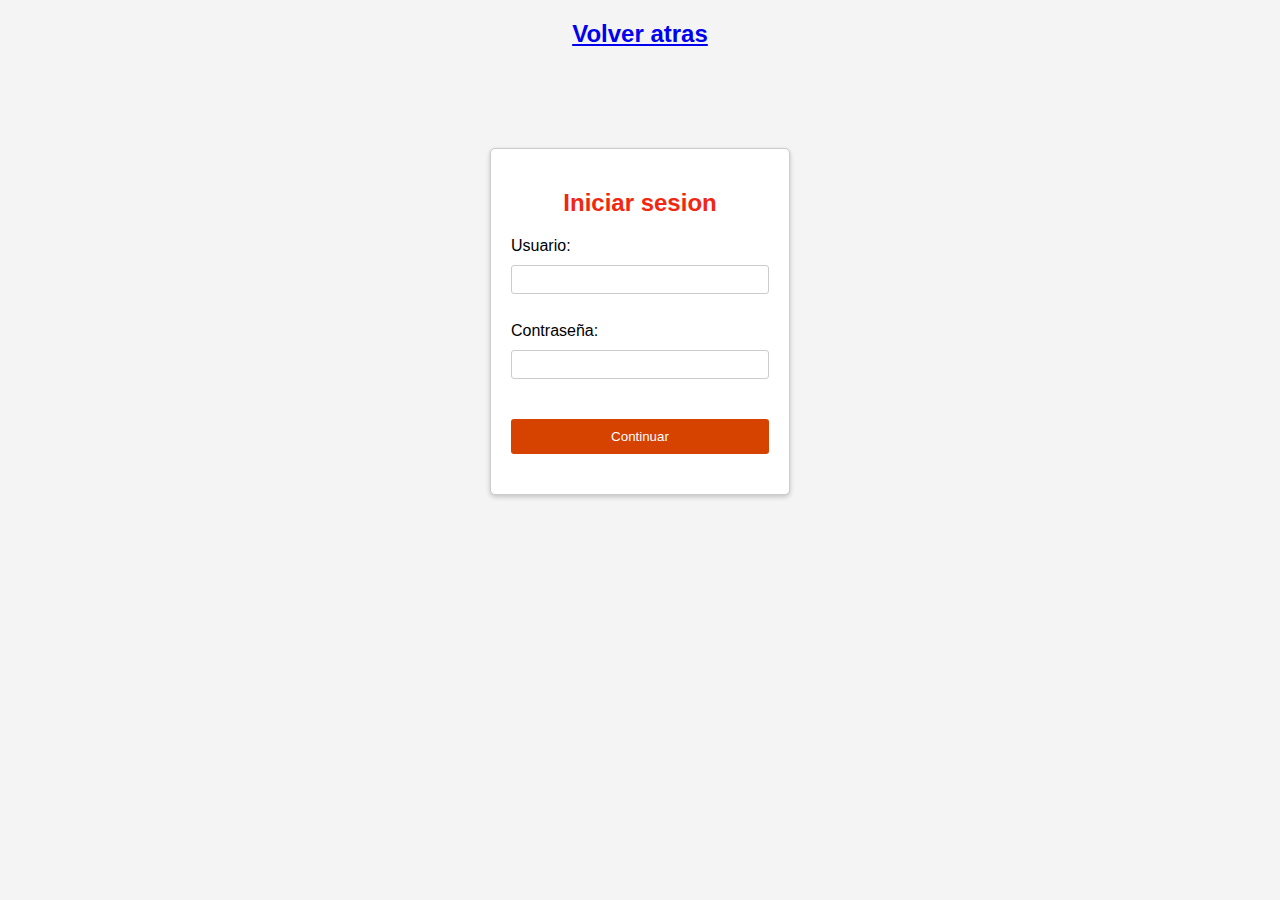
<file: productos/login.html>
<!DOCTYPE html>
<html lang="en">
<head>
    <meta charset="UTF-8">
    <meta name="viewport" content="width=device-width, initial-scale=1.0">
    <title>Iniciar Sesión</title>
    <link rel="stylesheet" href="../css/stylelogin.css">
    
</head>
<body>

    <h2><a href="../index.html">Volver atras</a></h2>
    <div class="login_container">
        <h2>Iniciar sesion</h2>
        <div>
            <div id="usuario">
                <label for="usuario">Usuario:</label>
                <input id="user" type="text" name="usuario">
                </div>
                <br>
                <div id="contraseña">
                <label for="contraseña">Contraseña:</label>
                <input id="password" type="text" name="contraseña">
            </div>
        </div>
        <button onclick="validarFormulario()"  class="button" type="button ">Continuar</button>
        </div>
    </div>
    <script src="../js/function.js"></script>
</body>


</html>
</file>
<file: css/stylelogin.css>
/* login */
*{
    box-sizing: border-box;
}
body {
    font-family: Arial, sans-serif;
    background-color: #f4f4f4;
    margin: 0;
    padding: 0;
}

.login_container {
    padding: 10px;
    width: 300px;
    margin: 100px auto;
    padding: 20px;
    background-color: #fff;
    border: 1px solid #ccc;
    border-radius: 5px;
    box-shadow: 0 2px 5px rgba(0, 0, 0, 0.2);
}

h2 {
    text-align: center;
    color: #f12711;
}

.button {
    margin: 40px 10px 20px 0px;
}

label {
    display: block;
    margin: 10px 0;
}

input[type="text"],
input[type="password"] {
    width: 100%;
    padding: 6px;
    border: 1px solid #ccc;
    border-radius: 3px;
}

button {
    display: block;
    width: 100%;
    padding: 10px;
    background-color: #d64200ff;
    color: #fff;
    border: none;
    border-radius: 3px;
    cursor: pointer;
}

button:hover {
    background-color: #f12711;
}
</file>
